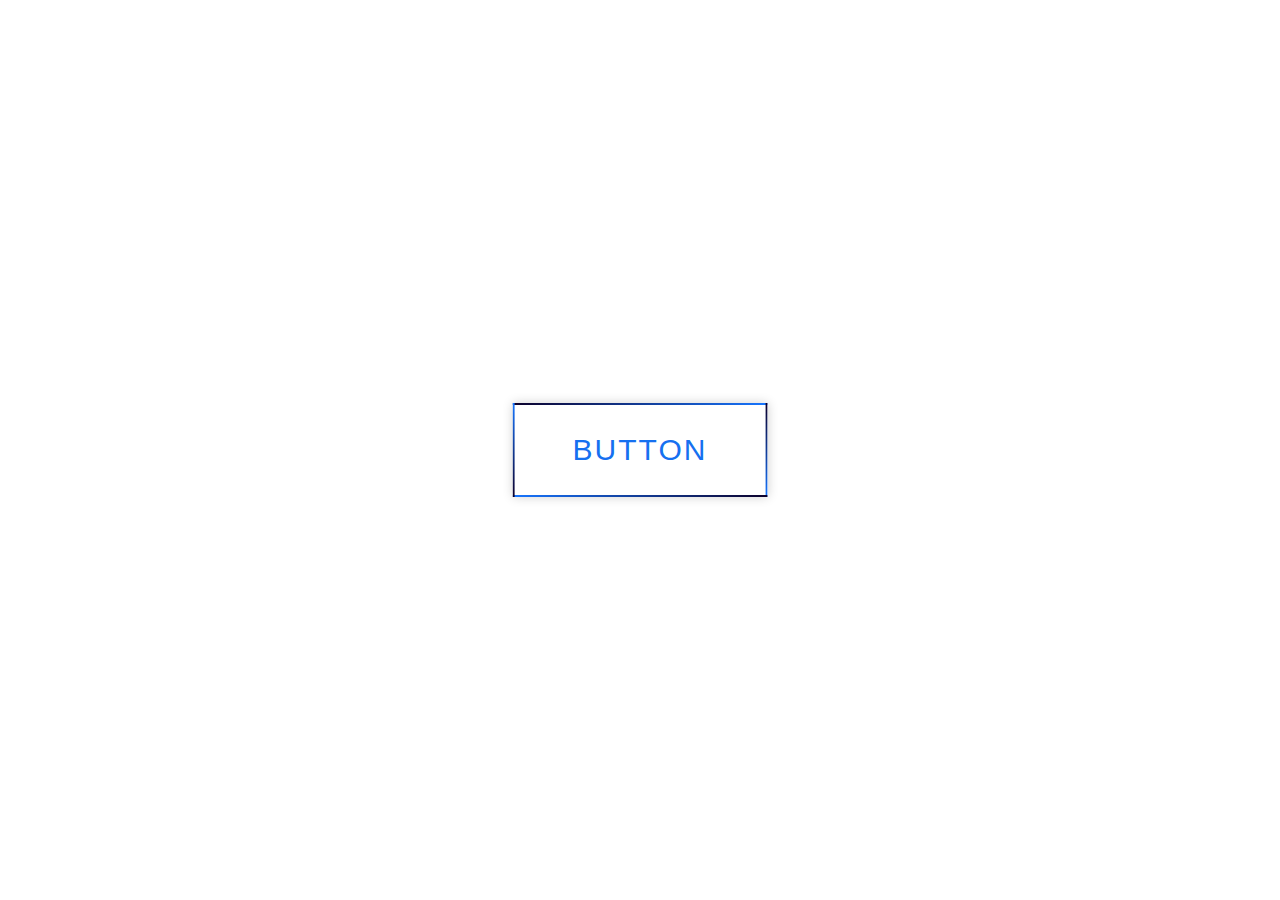
<file: index.html>
<!DOCTYPE hmtl>
<html>
    <head>
        <meta charset="utf-8">
        <title>Button Animaiton</title>
        <link rel="stylesheet" href="style.css">
    </head>
    <body>
        <a href="#">
            <span></span>
            <span></span>
            <span></span>
            <span></span>
            Button
        </a>
    </body>
</html>
</file>
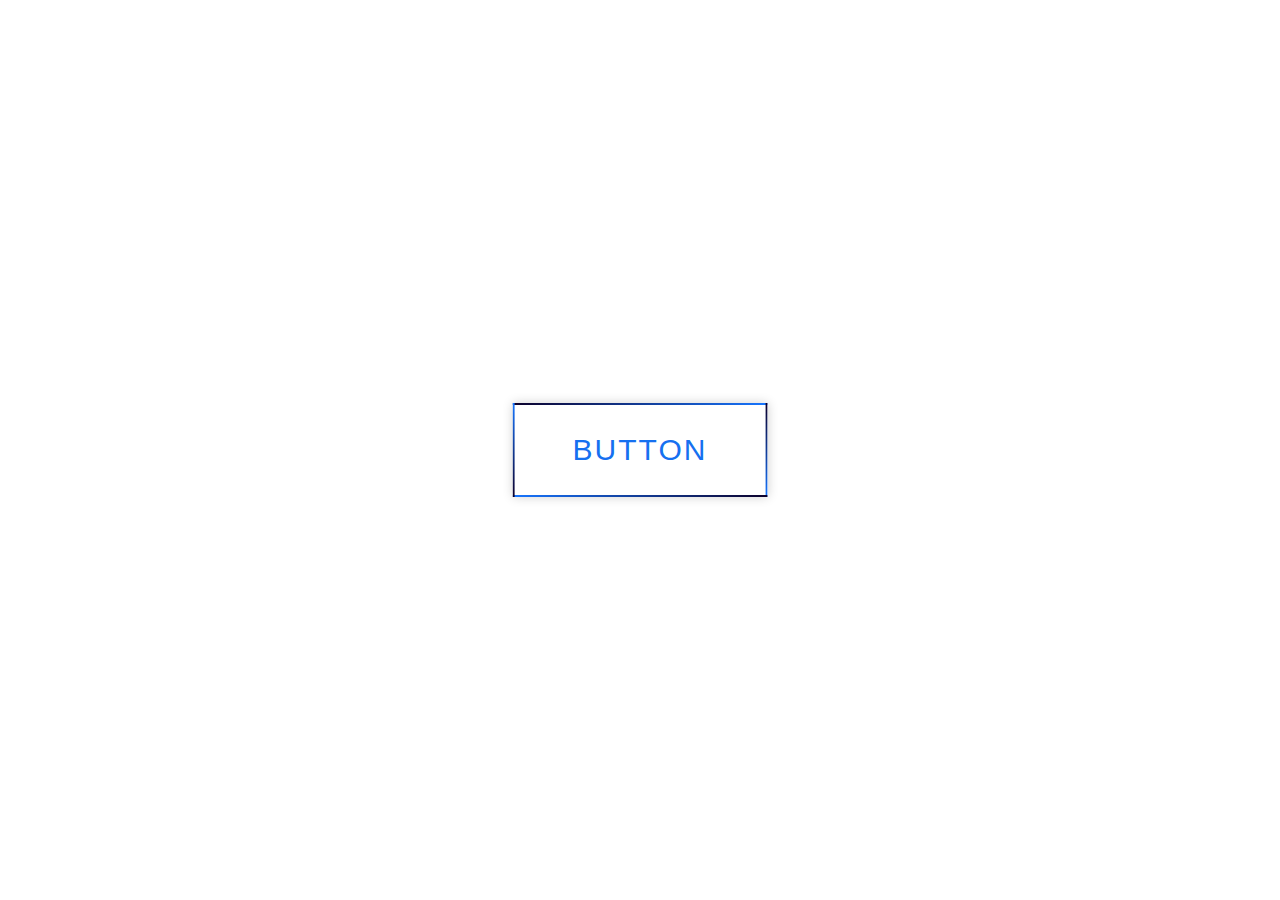
<file: Button/index.html>
<!DOCTYPE hmtl>
<html lang="pt-br">
    <head>
        <meta charset="utf-8">
        <title>Button Animaiton</title>
        <link rel="stylesheet" href="style.css">
    </head>
    <body>
        <a href="#">
            <span></span>
            <span></span>
            <span></span>
            <span></span>
            Button
        </a>
    </body>
</html>
</file>
<file: style.css>
body
{
    margin: 0;
    padding: 0;
    background-color: #ffffff;
    font-family: sans-serif;
}
a{
    position: absolute;
    top: 50%;
    left: 50%;
    transform: translate(-50%, -50%);
    color: #1670f0;
    padding: 30px 60px;
    font-size: 30px;
    letter-spacing: 2px;
    text-transform: uppercase;
    text-decoration: none;
    box-shadow: 0 0px 10px rgb(209, 209, 209);
    overflow: hidden;
}
a::before
{
    content: "";
    position: absolute;
    top: 2px;
    right: 2px;
    bottom: 2px;
    width: 0%;
    background: rgba(248, 248, 248, 0.829);
}
a span:nth-child(1)
{
    position: absolute;
    top: 0;
    left: 0;
    width: 100%;
    height: 2px;
    background: linear-gradient(to right, #0c002b, #1776ff);
    animation: animate1 2s linear infinite;
}
@keyframes animate1
{
    0%
    {
        transform: translateX(-100%);
    }
    100%
    {
        transform: translateX(100%);
    }
}
a span:nth-child(2)
{
    position: absolute;
    top: 0;
    right: 0;
    width: 2px;
    height: 100%;
    background: linear-gradient(to bottom, #0c002b, #1776ff);
    animation: animate2 2s linear infinite;
    animation-delay: 1s;
}
@keyframes animate2
{
    0%
    {
        transform: translateY(-100%);
    }
    100%
    {
        transform: translateY(100%);
    }
}
a span:nth-child(3)
{
    position: absolute;
    bottom: 0;
    left: 0;
    width: 100%;
    height: 2px;
    background: linear-gradient(to left, #0c002b, #1776ff);
    animation: animate3 2s linear infinite;
}
@keyframes animate3
{
    0%
    {
        transform: translateX(100%);
    }
    100%
    {
        transform: translateX(-100%);
    }
}
a span:nth-child(4)
{
    position: absolute;
    top: 0;
    left: 0;
    width: 2px;
    height: 100%;
    background: linear-gradient(to top, #0c002b, #1776ff);
    animation: animate4 2s linear infinite;
    animation-delay: 1s;
}
@keyframes animate4
{
    0%
    {
        transform: translateY(100%);
    }
    100%
    {
        transform: translateY(-100%);
    }
}
</file>
<file: Button/style.css>
body
{
    margin: 0;
    padding: 0;
    background-color: #ffffff;
    font-family: sans-serif;
}
a{
    position: absolute;
    top: 50%;
    left: 50%;
    transform: translate(-50%, -50%);
    color: #1670f0;
    padding: 30px 60px;
    font-size: 30px;
    letter-spacing: 2px;
    text-transform: uppercase;
    text-decoration: none;
    box-shadow: 0 0px 10px rgb(209, 209, 209);
    overflow: hidden;
}

/*
Cor de fundo do botão "opcional"
Mudar width para 50%    Mudar background "color"
*/

a::before
{
    content: "";
    position: absolute;
    top: 2px;
    right: 2px;
    bottom: 2px;
    width: 0%;
    background: rgba(248, 248, 248, 0.829);
}
a span:nth-child(1)
{
    position: absolute;
    top: 0;
    left: 0;
    width: 100%;
    height: 2px;
    background: linear-gradient(to right, #0c002b, #1776ff);
    animation: animate1 2s linear infinite;
}
@keyframes animate1
{
    0%
    {
        transform: translateX(-100%);
    }
    100%
    {
        transform: translateX(100%);
    }
}
a span:nth-child(2)
{
    position: absolute;
    top: 0;
    right: 0;
    width: 2px;
    height: 100%;
    background: linear-gradient(to bottom, #0c002b, #1776ff);
    animation: animate2 2s linear infinite;
    animation-delay: 1s;
}
@keyframes animate2
{
    0%
    {
        transform: translateY(-100%);
    }
    100%
    {
        transform: translateY(100%);
    }
}
a span:nth-child(3)
{
    position: absolute;
    bottom: 0;
    left: 0;
    width: 100%;
    height: 2px;
    background: linear-gradient(to left, #0c002b, #1776ff);
    animation: animate3 2s linear infinite;
}
@keyframes animate3
{
    0%
    {
        transform: translateX(100%);
    }
    100%
    {
        transform: translateX(-100%);
    }
}
a span:nth-child(4)
{
    position: absolute;
    top: 0;
    left: 0;
    width: 2px;
    height: 100%;
    background: linear-gradient(to top, #0c002b, #1776ff);
    animation: animate4 2s linear infinite;
    animation-delay: 1s;
}
@keyframes animate4
{
    0%
    {
        transform: translateY(100%);
    }
    100%
    {
        transform: translateY(-100%);
    }
}
</file>
